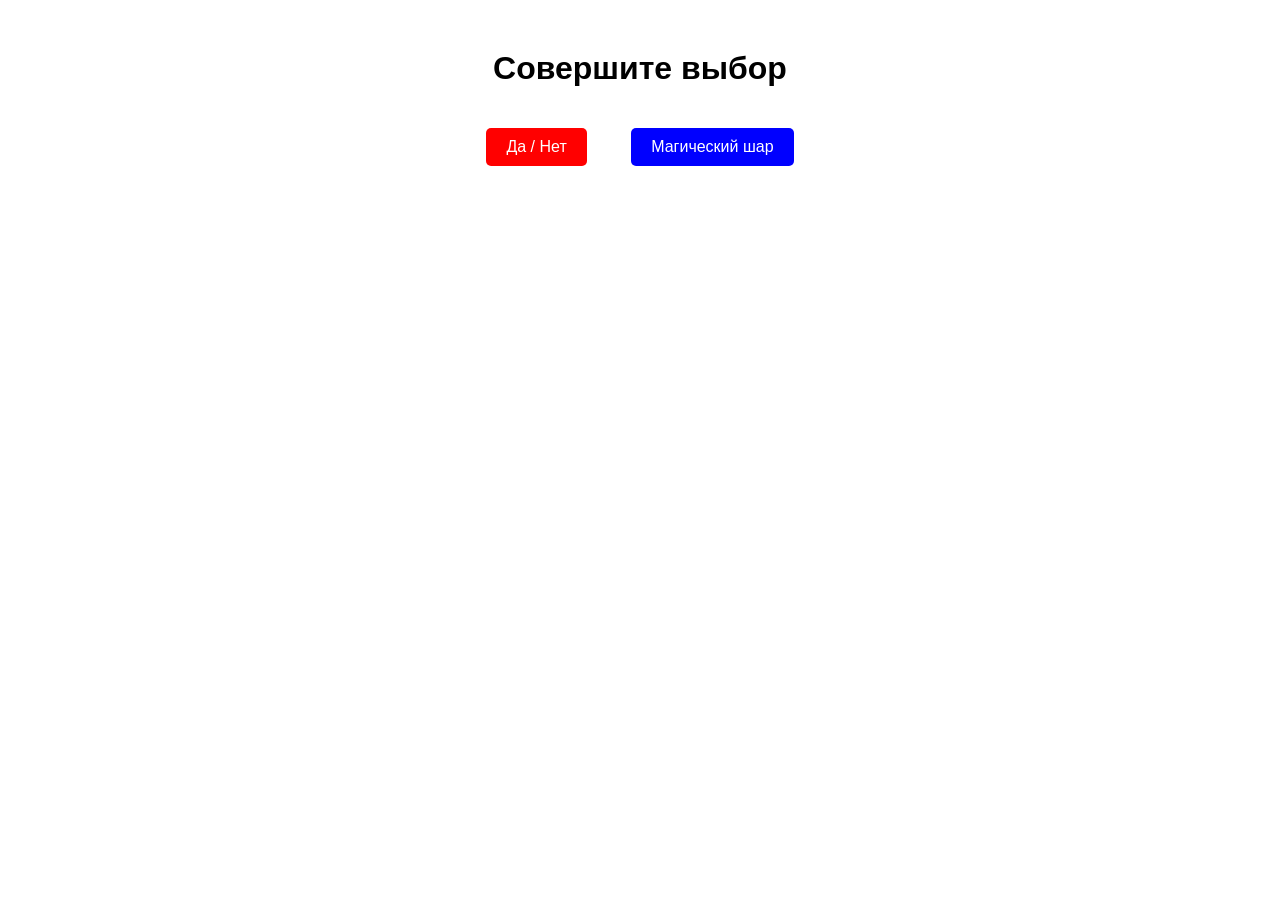
<file: lab05/templates/index.html>
<!DOCTYPE html>
<html lang="ru">
<head>
    <meta charset="UTF-8">
    <title>Главная</title>
    <style>
        body { font-family: sans-serif; text-align: center; margin-top: 50px; }
        a { display: inline-block; margin: 20px; padding: 10px 20px; color: white; text-decoration: none; border-radius: 5px; }
        .binary {background: red;}
        .magicball {background: blue;}
    </style>
</head>
<body>
    <h1>Совершите выбор</h1>
    <a class="binary" href="/binary">Да / Нет</a>
    <a class="magicball" href="/magicball">Магический шар</a>
</body>
</html>
</file>
